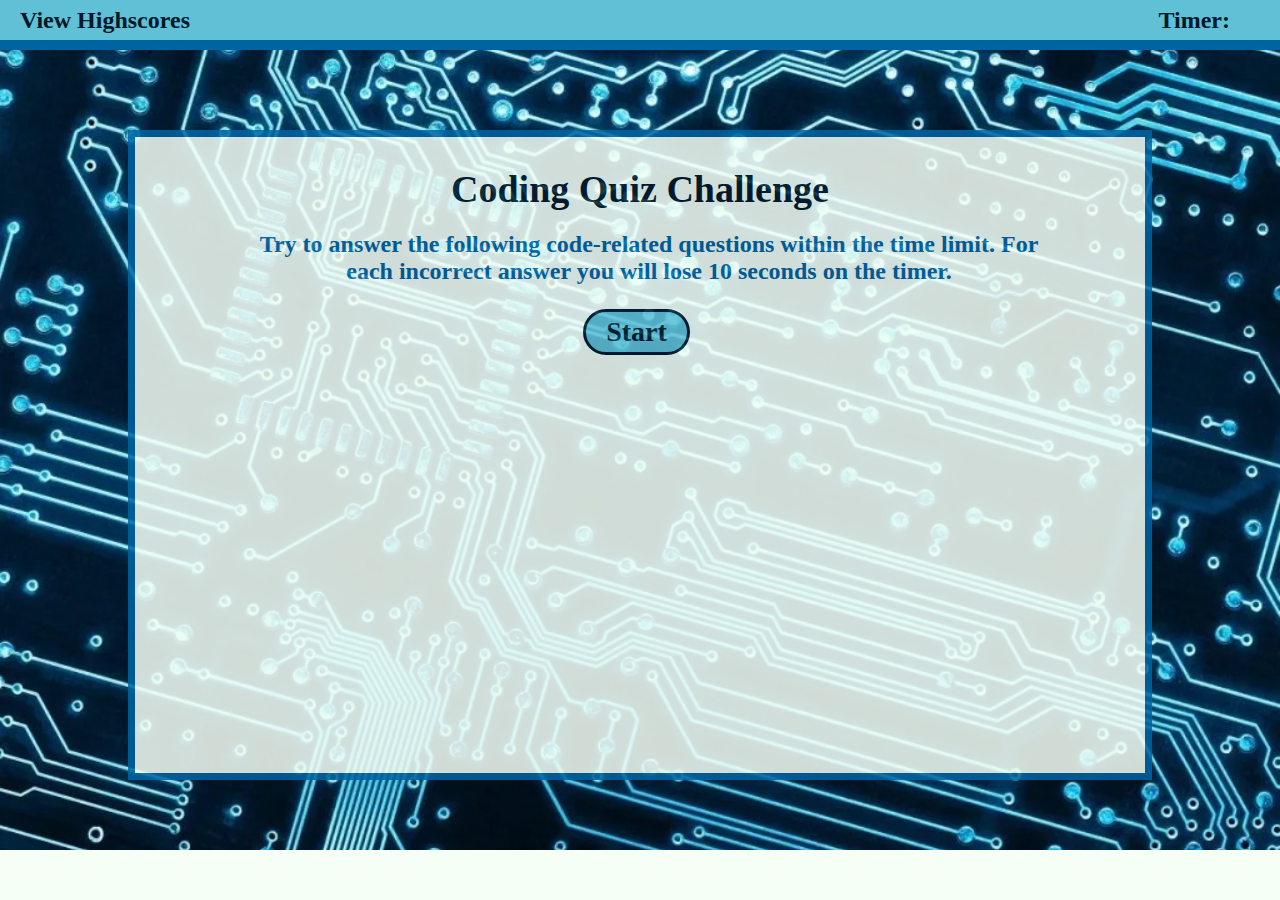
<file: index.html>
<!DOCTYPE html>
<html>
  <head>
    <title>Coding Assessment Quiz</title>
    <meta charset="UTF-8" />
    <meta name="viewport" content="width=device-width, initial-scale=1" />
    <link rel="stylesheet" type="text/css" href="./assets/css/style.css" />
  </head>
  <body>
    <header id="highscoresAndTimer">
      <p id="viewHighscores"><a href="#highscores">View Highscores</a></p>
      <p id="timer">Timer:  </p>
    </header>
    <main>
      <figure id="circuitboardImage">
        <figcaption>Image of a circuitboard</figcaption>
        <section id="quizAreaMat">
          <h1 id="headline">Coding Quiz Challenge</h1>
          <p id="byline">Try to answer the following code-related questions within the time limit. For each incorrect answer you will lose 10 seconds on the timer.</p>
          <button id="startButton">Start</button>
          <ul id="multiChoiceList">
            <br>
            <li>
              <button class="multiChoice" id="choiceA"></button>
            </li>
            <br>
            <li>
              <button class="multiChoice" id="choiceB"></button>
            </li>
            <br>
            <li>
              <button class="multiChoice" id="choiceC"></button>
            </li>
            <br>
            <li>
              <button class="multiChoice" id="choiceD"></button>
            </li>
          </ul>
          <p id="msgArea"></p>
          <form id="form">
            <p id="initials">
                <label for="name">Enter Initials: </label>
                <input type="text" id="name">
            </p>
            <p>
                <button type="submit" id="submitButton">Submit</button>
            </p>
          </form>
          <div id = "highscoresArea">
            <ul id="highscoresList">
            </ul>
          </div>
          <div id = "buttonContainer">
            <button id="startOverButton">Go Back</button>
            <button id="clearHighscoresButton">Clear Highscores</button>
          </div>
        </section>
      </figure>
    </main>
    <script src="./assets/js/script.js"></script>
  </body>
</html>
</file>
<file: assets/css/style.css>
* {
    box-sizing: border-box;
    padding: 0;
    margin: 0;
    font-family: Cambria, Cochin, Georgia, Times, 'Times New Roman', serif;
}

:root {
  --aqua: #60C0D6;
  --ultramarine: #0064A3;
  --blue-black: #01182A;
  --cool-white: #F5FFF6;  
}

body {
    background-color: var(--cool-white);
  }

  header {
    height: 50px;
    padding: 20px;
    background-color: var(--aqua);
    border-bottom: 10px solid var(--ultramarine); 
    width: 100%;
    display: flex;
    justify-content: space-between;
    align-items: center; 
  }

  #viewHighscores {
    font-size: 24px;
    color: var(--blue-black);
    font-weight: bolder;
  }

  #timer {
    font-size: 24px;
    color: var(--blue-black);
    font-weight: bolder;
    margin-right: 30px;
  }

  a {
    text-decoration: none;
    color: var(--blue-black); 
  }

  figure {
    height: 800px;
    width: 100%;
    background-image: url("../images/circuitboard.jpg");
    background-size: cover;
    background-position: center;
    position: relative; 
  }

  figcaption {
    display: none;
  }

  #quizAreaMat {
    width: 80%;
    height: 650px;
    display: block;
    border: solid 7px var(--ultramarine);
    position: absolute;
    top: 10%;
    left: 10%;
    background-color: var(--cool-white);
    opacity: 85%;
  }

  /* Landing View Slide 1*/
  h1 {
    font-size: 38px;
    font-weight: bolder;
    margin-top: 30px;
    text-align: center;
    color: var(--blue-black);
  }

  #byline {
    font-size: 24px;
    font-weight: bold;
    width: 80%;
    margin-top: 20px;
    margin-left: 110px;
    text-align: center;
    color: var(--ultramarine);
  }

  #startButton {
    margin-top: 20px auto; 
    border-radius: 25px;
    border: solid 3px var(--blue-black);
    width: min-width;
    height: min-height;
    position: absolute;
    left: 42%;
    background-color: var(--aqua);
    opacity: 100%;
    color: var(--blue-black);
    font-size: 28px;
    font-weight: bolder;
    padding: 20px;
    line-height: 1.2%;
  }

  /* Quiz slides 2, 3, 4, 5, 6*/
  ul {
    display: none;
    line-height: 2;
  }

  .multiChoice {
    margin: 20px auto; 
    border-radius: 25px;
    border: solid 3px var(--blue-black);
    width: 290px;
    height: 40px;
    position: absolute;
    left: 37%;
    background-color: var(--aqua);
    opacity: 100%;
    color: var(--blue-black);
    font-size: 28px;
    font-weight: bolder;
    padding: 10px;
    line-height: 1.2%;
  }

  #msgArea {
  margin-top: 60px;
  text-align: center;
  font-size: 24px;
  font-weight: bold;
  color: var(--ultramarine);
  padding-top: 10px;
}

  /* Save score with initials Slide 7*/
  form {
    display: none;
    margin-top: 20px;
    text-align: center;
    font-size: 24px;
    font-weight: bold;
    color: var(--ultramarine);
    padding-top: 10px;
  }

  form input {
    height: 40px;
    width: 100px;
    line-height: 1.2;
    border: 2px solid var(--ultramarine);
    text-align: center;
    color: var(--ultramarine);
    font-size: 24px;
    font-weight: bold;
    padding: 10px;
  }
  
  #submitButton {
    margin-top: 30px; 
    border-radius: 25px;
    border: solid 3px var(--blue-black);
    width: min-width;
    height: min-height;
    position: absolute;
    left: 45%;
    background-color: var(--aqua);
    opacity: 100%;
    color: var(--blue-black);
    font-size: 28px;
    font-weight: bolder;
    padding: 20px;
    line-height: 1.2%;
  }

  /* Go Back/Clear Highscores Slide 8 */
  
  #startOverButton {
    margin-top: 20px auto; 
    border-radius: 25px;
    border: solid 3px var(--blue-black);
    width: min-width;
    height: min-height;
    position: absolute;
    left: 27%;
    background-color: var(--aqua);
    opacity: 100%;
    color: var(--blue-black);
    font-size: 28px;
    font-weight: bolder;
    padding: 20px;
    line-height: 1.2%;
  }

  #clearHighscoresButton {
    margin-top: 20px auto; 
    border-radius: 25px;
    border: solid 3px var(--blue-black);
    width: min-width;
    height: min-height;
    position: absolute;
    left: 45%;
    background-color: var(--aqua);
    opacity: 100%;
    color: var(--blue-black);
    font-size: 28px;
    font-weight: bolder;
    padding: 20px;
    line-height: 1.2%;
  }

  #highscoresList {
    list-style: none;
  }

  #highscoresList li:nth-child(odd) {
    background-color: var(--ultramarine);
    color: var(--cool-white);
    font-size: 24px;
    font-weight: bold;
    text-align: center;
  }

  #highscoresList li:nth-child(even) {
    background-color: var(--aqua);
    color: var(--blue-black);
    font-size: 24px;
    font-weight: bold;
    text-align: center;
  }

  #buttonContainer {
    display: none;
  }

  button {
    margin: 24px; 
  }
</file>
